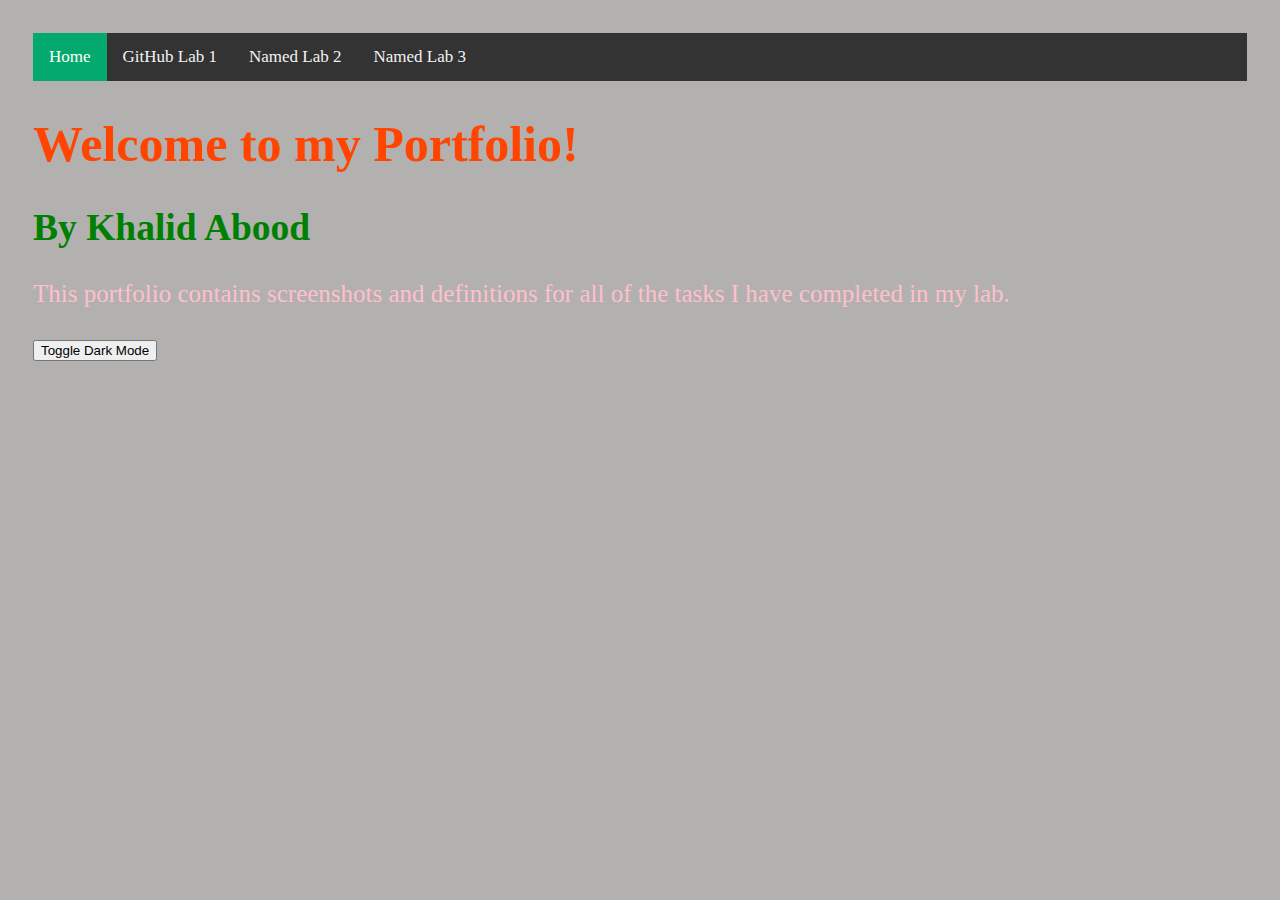
<file: index.html>
<!DOCTYPE html>
<html>
    <div class = "topnav">
        <a class="active" href = "index.html">Home</a>
        <a href="GitHub1.html">GitHub Lab 1</a>
        <a href="about.html">Named Lab 2</a>
        <a href="homes.html">Named Lab 3</a>
    </div>
    <head>
        <title>My Portfolio</title>
        <link rel="stylesheet" href="style.css">
    </head>
    <body>
        <h1>Welcome to my Portfolio!</h1>
        <h2 class="name">By Khalid Abood</h2>
        <p class="description">This portfolio contains screenshots and definitions for all of the tasks I have completed in my lab. </p> 
        <button onclick="myFunction()" type="button">Toggle Dark Mode</button>
        <script src = "script.js"></script>
    </body>
</html>
</file>
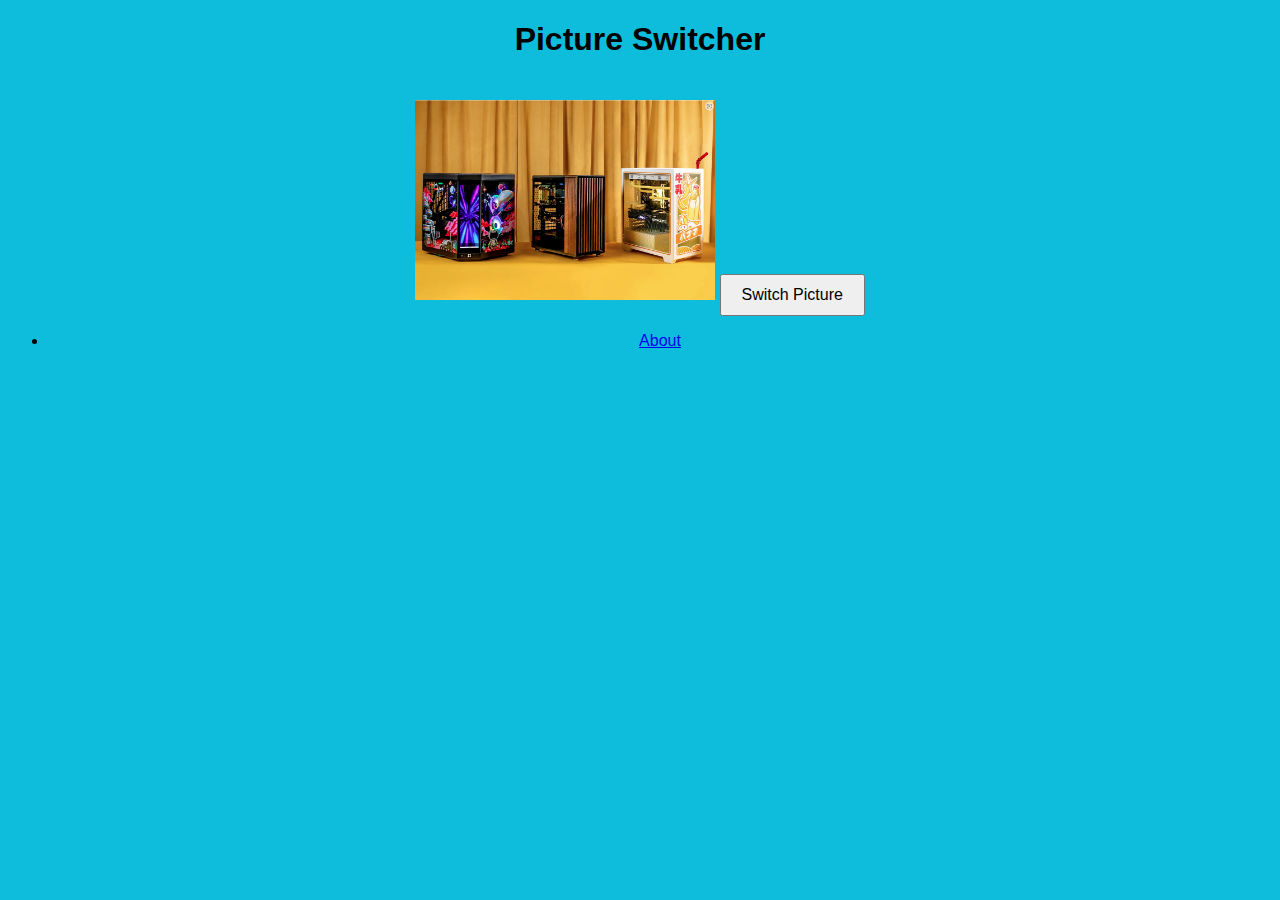
<file: Lab 1/index.html>
<!DOCTYPE html>
<html lang="en">
<head>
    <meta charset="UTF-8">

    <!-- Title shown in the browser tab -->
    <title>Picture Switcher</title>

    <!-- Link to the external CSS file -->
    <link rel="stylesheet" href="styles.css">
</head>
<body>

    <!-- Page heading -->
    <h1>Picture Switcher</h1>

    <!-- Image element that will display the pictures -->
    <img id="displayedImage" alt="Picture switcher image">

    <!-- Button to switch between images -->
    <button id="switchButton">Switch Picture</button>

    <!-- Link to the external JavaScript file -->
    <script src="script.js"></script>

    <ul>
  <li><a href="about.html">About</a></li>
</ul>
</body>
</html>
</file>
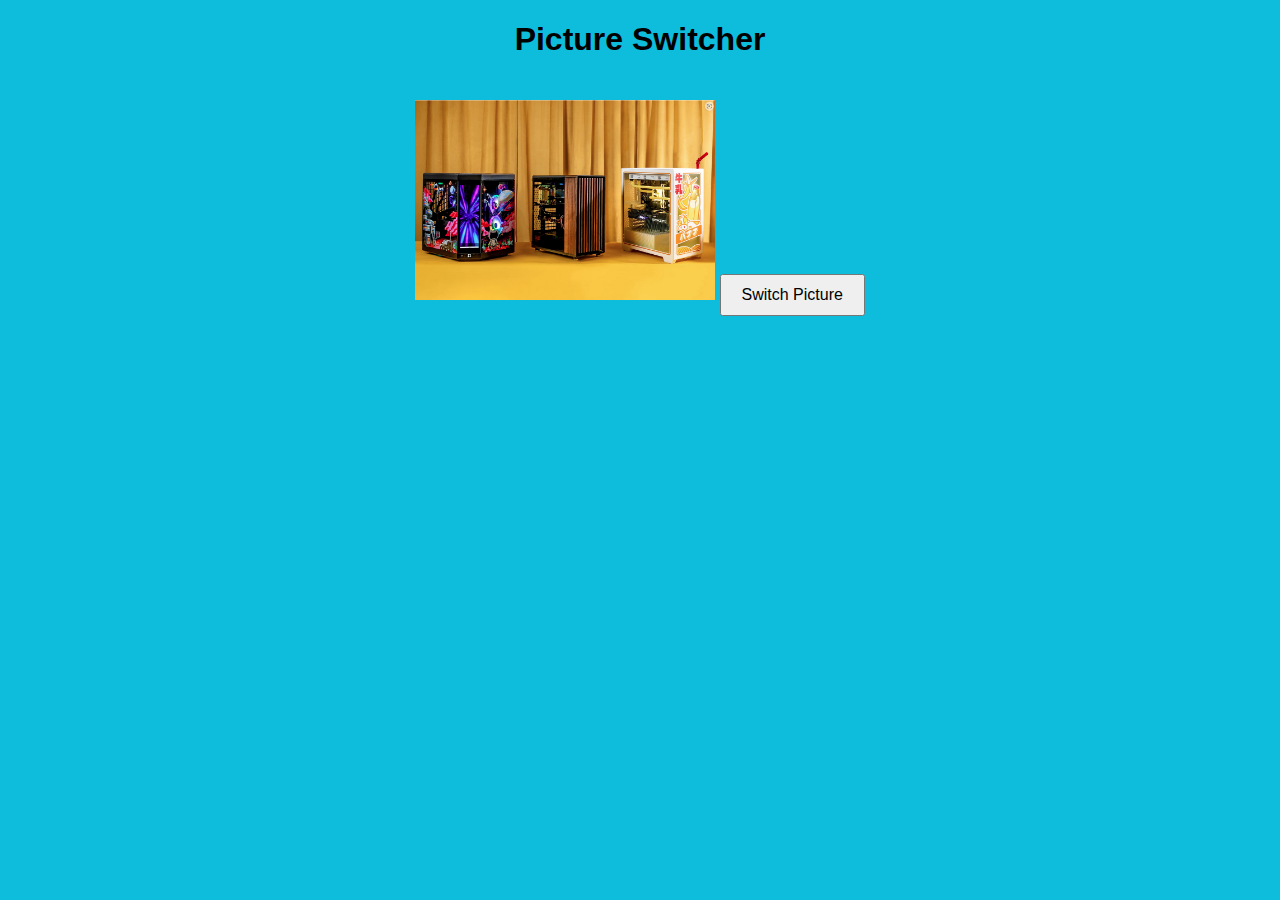
<file: Lab 1/homes.html>
<!DOCTYPE html>
<html lang="en">
<head>
    <meta charset="UTF-8">

    <!-- Title shown in the browser tab -->
    <title>Picture Switcher</title>

    <!-- Link to the external CSS file -->
    <link rel="stylesheet" href="styles.css">
</head>
<body>

    <!-- Page heading -->
    <h1>Picture Switcher</h1>

    <!-- Image element that will display the pictures -->
    <img id="displayedImage" alt="Picture switcher image">

    <!-- Button to switch between images -->
    <button id="switchButton">Switch Picture</button>

    <!-- Link to the external JavaScript file -->
    <script src="script.js"></script>

    <ul>
</ul>
</body>
</html>
</file>
<file: style.css>
h1 {
    color: orangered;
}
/* styling h1 */
.name{
    color: green;
}
.description{
    color: pink;
}

body {
  padding: 25px;
  background-color: rgb(179, 176, 176);
  color: black;
  font-size: 25px;
}

.dark-mode {
  background-color: rgb(44, 43, 43);
  color: white;
}
/* Add a black background color to the top navigation */
.topnav {
  background-color: #333;
  overflow: hidden;
}

/* Style the links inside the navigation bar */
.topnav a {
  float: left;
  color: #f2f2f2;
  text-align: center;
  padding: 14px 16px;
  text-decoration: none;
  font-size: 17px;
}

/* Change the color of links on hover */
.topnav a:hover {
  background-color: #ddd;
  color: black;
}

/* Add a color to the active/current link */
.topnav a.active {
  background-color: #04AA6D;
  color: white;
}
</file>
<file: Lab 1/styles.css>
/* Style the entire page */
body {
    background-color: #0ebcdb; /* Pale orange background */
    text-align: center;        /* Center all content */
    font-family: Arial, sans-serif;
}

/* Style the heading */
h1 {
    color: rgb(0, 0, 0);
}

/* Style the displayed image */
img {
    max-width: 300px; /* Limit image size */
    margin-top: 20px;
}

/* Style the button */
button {
    margin-top: 20px;
    padding: 10px 20px;
    font-size: 16px;
    cursor: pointer;
}
</file>
